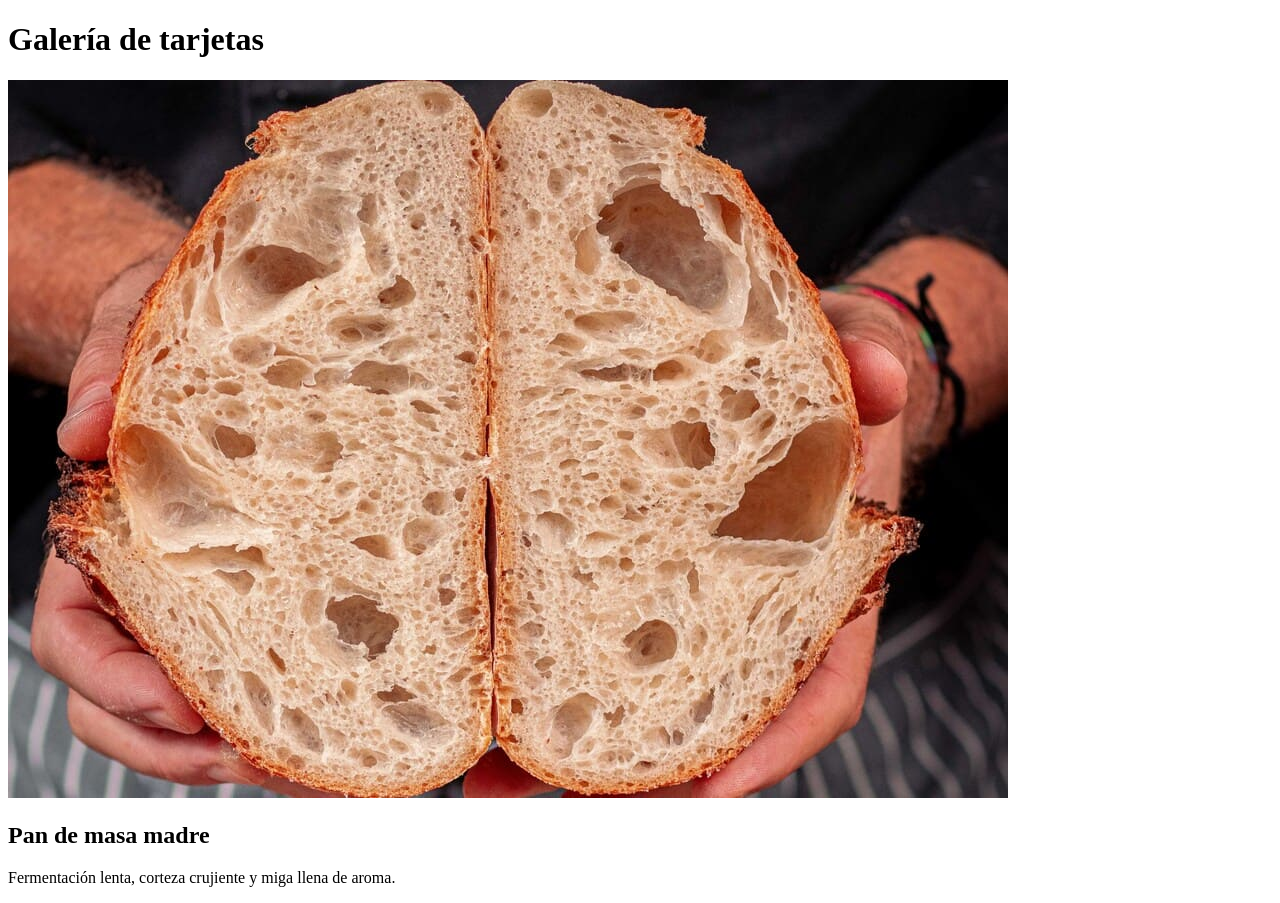
<file: cards.html>
<!DOCTYPE html>
<!--
  cards.html — Página demo de la galería de tarjetas con Bootstrap.
  Contiene una tarjeta de ejemplo; en index.html las tarjetas se generan
  por JavaScript (js/index.js) a partir de los datos de js/data/.
-->
<html lang="es">
<head>
	<meta charset="UTF-8">
	<meta name="viewport" content="width=device-width, initial-scale=1.0">
	<title>Galería de tarjetas — Migas Amigas</title>
</head>
<body class="bg-body-tertiary p-4">

	<div class="container">
		<h1 class="h4 mb-4">Galería de tarjetas</h1>

		<!-- Contenedor de la galería: aquí se insertan las tarjetas generadas. -->
		<div id="section1" class="row row-cols-1 row-cols-sm-2 row-cols-lg-3 g-4">
			<!-- Ejemplo estático de una tarjeta. -->
			<div class="col">
				<article class="card h-100 shadow-sm">
					<div class="ratio ratio-16x9">
						<img src="assets/pan/pan-con-masa-madre.jpg" class="w-100 h-100 object-fit-cover" alt="Pan de masa madre">
					</div>
					<div class="card-body">
						<h2 class="card-title h6 fw-bold">Pan de masa madre</h2>
						<p class="card-text small text-body-secondary mb-0">Fermentación lenta, corteza crujiente y miga llena de aroma.</p>
					</div>
				</article>
			</div>
		</div>
	</div>

</body>
</html>
</file>
